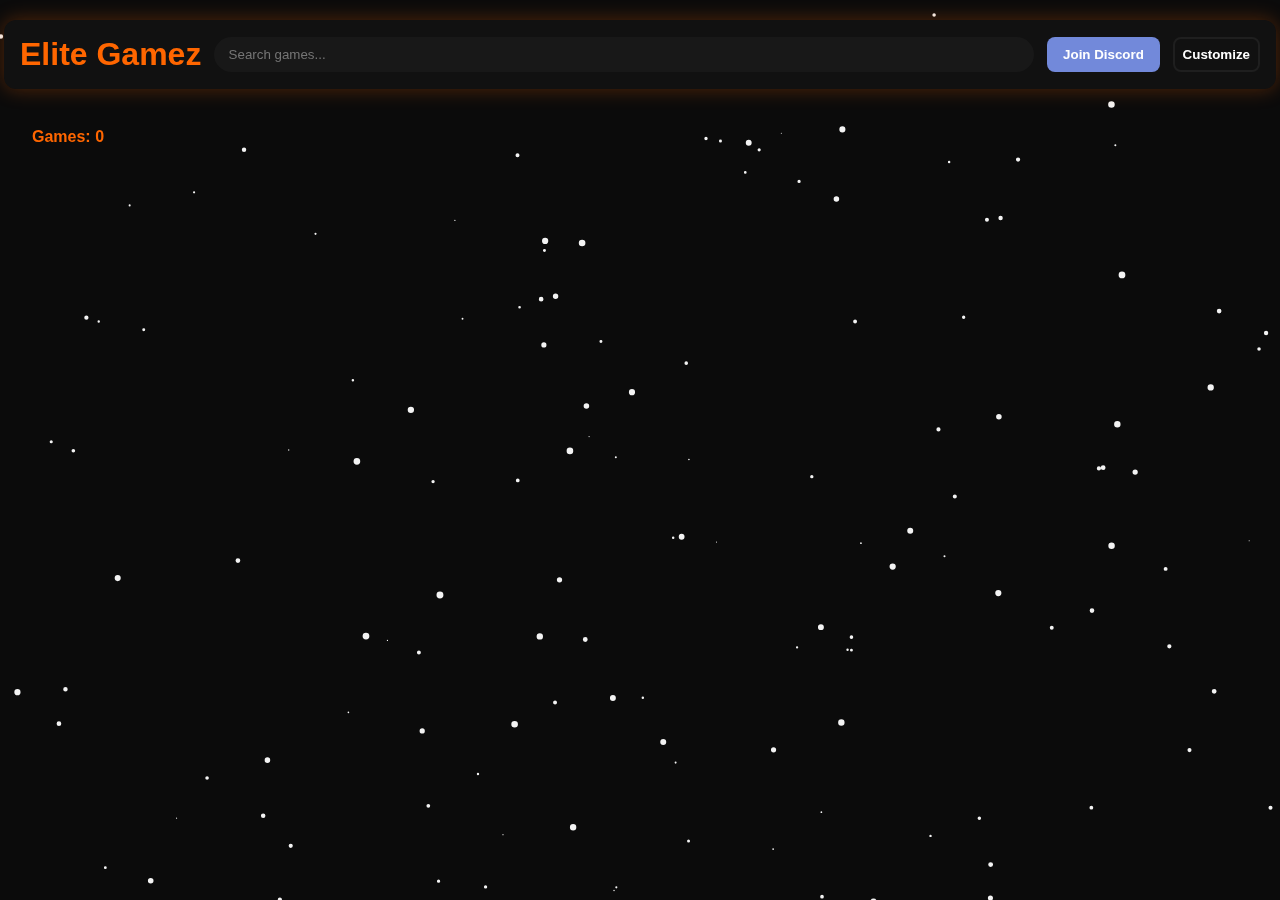
<file: g67.html>
<!doctype html>
<html>

<head></head>

<body>
	<!DOCTYPE html>
	<html lang="en">

	<head>
		<meta charset="UTF-8">
		<meta name="viewport" content="width=device-width,initial-scale=1" />
		<title>Elite Gamez</title>
		<style>
			:root {
				--bg: #0b0b0b;
				--header-bg: #111;
				--text: #ffffff;
				--muted: #cccccc;
				--accent: #ff6600;
				--accent-dark: #ff3300;
				--accent-shadow: rgba(255, 102, 0, 0.2);
				--card-bg: #000000;
				--card-radius: 10px;
				--card-shadow: 0 0 10px rgba(255, 102, 0, 0.2);
				--glow-size: 15px;
				--glow-strength: 0.25;
				--font-family: Arial, Helvetica, sans-serif;
				--snow-color: rgba(255, 255, 255, 0.95);
				--snow-count: 150;
				--snow-size: 3;
				--snow-speed: 1.2;
			}

			body {
				margin: 0;
				font-family: var(--font-family);
				background: var(--bg);
				color: var(--text);
			}

			#snowCanvas {
				position: fixed;
				top: 0;
				left: 0;
				width: 100%;
				height: 100%;
				pointer-events: none;
				z-index: -1;
				mix-blend-mode: screen;
			}

			header {
				position: fixed;
				top: 20px;
				left: 50%;
				transform: translateX(-50%);
				width: calc(100% - 40px);
				background: var(--header-bg);
				padding: 1rem;
				display: flex;
				align-items: center;
				gap: 0.8rem;
				z-index: 100;
				box-shadow: 0 0 20px var(--accent-shadow);
				border-radius: 12px;
			}

			header h1 {
				margin: 0;
				color: var(--accent);
				flex-shrink: 0;
			}

			header input {
				flex: 1;
				padding: 0.6rem 0.9rem;
				border-radius: 25px;
				border: none;
				outline: none;
				background: rgba(255, 255, 255, 0.03);
				color: var(--text);
			}

			header button {
				background: var(--accent);
				border: none;
				border-radius: 8px;
				padding: 0.6rem 1rem;
				color: #fff;
				cursor: pointer;
				font-weight: bold;
			}

			#discordBtn {
				background: #7289da;
			}

			#discordBtn:hover {
				background: #5b6eae;
			}

			#customizeBtn {
				background: transparent;
				border: 2px solid rgba(255, 255, 255, 0.06);
				color: var(--text);
				padding: 0.5rem;
				border-radius: 8px;
			}

			#gameInfo {
				padding: 8rem 2rem 0.5rem 2rem;
				color: var(--accent);
				font-weight: bold;
				font-size: 1rem;
			}

			#gameInfo p {
				margin: 0;
			}

			#gameContainer {
				padding: 0 2rem 2rem 2rem;
				display: grid;
				grid-template-columns: repeat(auto-fit, minmax(250px, 1fr));
				gap: 0.8rem;
				justify-content: center;
			}

			.game-card {
				background: var(--card-bg);
				border-radius: var(--card-radius);
				padding: 1rem;
				text-align: center;
				box-shadow: var(--card-shadow);
				transition: 0.2s;
				display: flex;
				flex-direction: column;
				align-items: center;
				width: 100%;
				max-width: 250px;
				box-sizing: border-box;
			}

			.game-card:hover {
				transform: scale(1.05);
				box-shadow: 0 0 calc(var(--glow-size)) rgba(255, 102, 0, var(--glow-strength));
			}

			.game-card img {
				width: 100%;
				height: 140px;
				object-fit: cover;
				border-radius: 8px;
				margin-bottom: 0.5rem;
				cursor: pointer;
			}

			.game-card h2 {
				margin: 0.5rem 0 0;
				font-size: 1.1rem;
				text-align: center;
			}

			.game-card p {
				font-size: 0.9rem;
				color: var(--muted);
				text-align: center;
				margin-top: 0.3rem;
			}

			.modal {
				display: none;
				position: fixed;
				top: 0;
				left: 0;
				width: 100vw;
				height: 100vh;
				background: rgba(0, 0, 0, 0.95);
				justify-content: center;
				align-items: center;
				z-index: 999;
				overflow: auto;
			}

			.modal-content {
				background: var(--card-bg);
				max-width: 90vw;
				width: 900px;
				border-radius: 12px;
				padding: 1rem 1.5rem;
				display: flex;
				flex-direction: column;
				align-items: center;
				position: relative;
				box-shadow: 0 0 25px var(--accent-shadow);
				text-align: center;
			}

			#gameTitle {
				margin: 0 0 1rem;
				color: var(--accent);
				font-size: 1.5rem;
			}

			#gameFrame {
				width: 100%;
				height: 60vh;
				border: 2px solid var(--accent);
				border-radius: 8px;
				margin-bottom: 1rem;
			}

			.controls {
				display: flex;
				gap: 1rem;
				flex-wrap: wrap;
				justify-content: center;
				margin-bottom: 1rem;
			}

			.controls button {
				background: linear-gradient(135deg, var(--accent), var(--accent-dark));
				border: none;
				border-radius: 6px;
				color: #fff;
				padding: 0.8rem 1.2rem;
				font-weight: bold;
				cursor: pointer;
				transition: 0.2s;
			}

			.controls button:hover {
				transform: scale(1.05);
				box-shadow: 0 0 15px var(--accent-shadow);
			}

			.modal-content button#closeModal {
				position: absolute;
				top: 15px;
				right: 15px;
				background: var(--accent);
				border: none;
				border-radius: 50%;
				color: #fff;
				width: 40px;
				height: 40px;
				font-size: 1.5rem;
				font-weight: bold;
				line-height: 1;
				cursor: pointer;
				z-index: 1000;
				transition: background 0.2s, transform 0.2s;
			}

			.modal-content button#closeModal:hover {
				background: var(--accent-dark);
				transform: scale(1.1);
			}

			.settings-panel-large {
				display: none;
				position: fixed;
				top: 64px;
				right: 24px;
				width: 920px;
				max-width: calc(100% - 48px);
				background: var(--card-bg);
				color: var(--text);
				border-radius: 12px;
				box-shadow: 0 10px 40px rgba(0, 0, 0, 0.6);
				z-index: 1200;
				padding: 14px;
				font-size: 14px;
				overflow: hidden;
			}

			.settings-header {
				display: flex;
				align-items: center;
				justify-content: space-between;
				gap: 12px;
				margin-bottom: 10px;
				cursor: move;
			}

			.settings-title {
				font-size: 18px;
				color: var(--accent);
				margin: 0;
				font-weight: 700;
			}

			.settings-close {
				background: transparent;
				border: 1px solid rgba(255, 255, 255, 0.06);
				padding: 6px 10px;
				border-radius: 8px;
				color: var(--text);
				cursor: pointer;
			}

			.settings-body {
				max-height: 62vh;
				overflow: auto;
				padding-right: 8px;
			}

			.section {
				margin-bottom: 12px;
			}

			.section h4 {
				margin: 0 0 6px 0;
				color: var(--muted);
				font-size: 13px;
			}

			.row {
				display: flex;
				gap: 12px;
				flex-wrap: wrap;
			}

			.col {
				flex: 1;
				min-width: 180px
			}

			.label {
				display: block;
				margin-bottom: 6px;
				color: var(--muted);
				font-size: 13px
			}

			input[type="color"],
			input[type="range"],
			select,
			input[type="number"] {
				width: 100%;
				padding: 8px;
				border-radius: 8px;
				border: none;
				background: rgba(255, 255, 255, 0.02);
				color: var(--text)
			}

			.small {
				width: 120px
			}

			.actions {
				display: flex;
				gap: 8px;
				justify-content: flex-end;
				margin-top: 8px
			}

			.btn-primary {
				background: var(--accent);
				border: none;
				color: #fff;
				padding: 8px 12px;
				border-radius: 8px;
				cursor: pointer
			}

			.btn-ghost {
				background: transparent;
				border: 1px solid rgba(255, 255, 255, 0.06);
				color: var(--text);
				padding: 8px 12px;
				border-radius: 8px;
				cursor: pointer
			}

			@media (max-width:980px) {
				.settings-panel-large {
					left: 12px;
					right: 12px;
					top: 72px;
					width: calc(100% - 24px)
				}
			}
		</style>
	</head>

	<body>

		<canvas id="snowCanvas"></canvas>

		<header>
			<h1>Elite Gamez</h1>
			<input type="text" id="searchInput" placeholder="Search games...">
			<button id="discordBtn">Join Discord</button>
			<button id="customizeBtn">Customize</button>
		</header>

		<div id="gameInfo">
			<p>Games: 0</p>
		</div>
		<div id="gameContainer"></div>

		<div class="modal" id="gameModal">
			<div class="modal-content">
				<button id="closeModal">&times;</button>
				<h2 id="gameTitle"></h2>
				<iframe id="gameFrame" src="" frameborder="0"></iframe>
				<div class="controls">
					<button id="downloadBtn">Download</button>
					<button id="fullscreenBtn">Fullscreen</button>
					<button id="aboutBlankBtn">Open in About:blank</button>
					<button id="blobBtn">Open in Blob URL</button>
				</div>
			</div>
		</div>

		<div class="settings-panel-large" id="settingsPanel" role="dialog" aria-label="Site customization">
			<div class="settings-header" id="settingsDrag">
				<div style="display:flex;gap:12px;align-items:center">
					<span class="settings-title">Site Customization</span>
					<small style="color:var(--muted)">(drag header to move)</small>
				</div>
				<div>
				</div>
			</div>

			<div class="settings-body">
				<div class="section">
					<h4>Presets & Quick Actions</h4>
					<div class="row">
						<div class="col" style="display:flex;gap:8px;flex-wrap:wrap">
							<button class="btn-primary" data-preset="Inferno">Inferno</button>
							<button class="btn-primary" data-preset="mathias">mathias</button>
							<button class="btn-primary" data-preset="kirby">kirby</button>
							<button class="btn-primary" data-preset="Ocean">Ocean</button>
							<button class="btn-primary" data-preset="Neon">Neon</button>
							<button class="btn-primary" data-preset="Retro">Retro</button>
							<button class="btn-ghost" data-preset="Dark">Dark</button>
							<button class="btn-ghost" data-preset="Light">Light</button>
						</div>
						<div class="col" style="display:flex;justify-content:flex-end;align-items:center">
							<button class="btn-primary" id="exportBtn">Export JSON</button>
							<button class="btn-ghost" id="importBtn">Import JSON</button>
							<input type="file" id="importFile" accept=".json" style="display:none" />
							<button class="btn-ghost" id="resetBtn">Reset Defaults</button>
						</div>
					</div>
				</div>

				<div class="section">
					<h4>Colors & Typography</h4>
					<div class="row">
						<div class="col">
							<label class="label">Background color</label>
							<input id="bgColor" type="color" value="#0b0b0b">
        </div>
							<div class="col">
								<label class="label">Header color</label>
								<input id="headerColor" type="color" value="#111111">
        </div>
								<div class="col">
									<label class="label">Text color</label>
									<input id="textColor" type="color" value="#ffffff">
        </div>
									<div class="col">
										<label class="label">Muted / Secondary text</label>
										<input id="mutedColor" type="color" value="#cccccc">
        </div>
									</div>

									<div class="row" style="margin-top:10px">
										<div class="col">
											<label class="label">Accent color</label>
											<input id="accentColor" type="color" value="#ff6600">
        </div>
											<div class="col">
												<label class="label">Accent dark</label>
												<input id="accentDark" type="color" value="#ff3300">
        </div>
												<div class="col">
													<label class="label">Glow (shadow) color</label>
													<input id="glowColor" type="color" value="#ff6600">
        </div>
													<div class="col">
														<label class="label">Card background</label>
														<input id="cardBg" type="color" value="#000000">
        </div>
													</div>

													<div class="row" style="margin-top:10px">
														<div class="col">
															<label class="label">Font family</label>
															<select id="fontFamily">
            <option value="Arial, Helvetica, sans-serif">System - Arial</option>
            <option value="'Segoe UI', Tahoma, Geneva, Verdana, sans-serif">Segoe UI</option>
            <option value="'Roboto', Arial, sans-serif">Roboto</option>
            <option value="'VT323', monospace">VT323 (gamey)</option>
            <option value="'Press Start 2P', cursive">Press Start (pixel)</option>
          </select>
														</div>
														<div class="col">
															<label class="label">Card radius (px)</label>
															<input id="cardRadius" type="range" min="0" max="40" value="10">
        </div>
															<div class="col">
																<label class="label">Glow size (px)</label>
																<input id="glowSize" type="range" min="4" max="60" value="15">
        </div>
																<div class="col">
																	<label class="label">Glow strength (0-1)</label>
																	<input id="glowStrength" type="range" min="0" max="1" step="0.01" value="0.25">
        </div>
																</div>
															</div>

															<div class="section">
																<h4>Snow & Particles</h4>
																<div class="row">
																	<div class="col">
																		<label class="label">Snow color</label>
																		<input id="snowColor" type="color" value="#ffffff">
        </div>
																		<div class="col">
																			<label class="label">Snow count: <span id="snowCountLabel">150</span></label>
																			<input id="snowCount" type="range" min="0" max="400" value="150">
        </div>
																			<div class="col">
																				<label class="label">Snow size: <span id="snowSizeLabel">3</span></label>
																				<input id="snowSize" type="range" min="1" max="10" value="3">
        </div>
																				<div class="col">
																					<label class="label">Snow speed: <span id="snowSpeedLabel">1.2</span></label>
																					<input id="snowSpeed" type="range" min="0.2" max="4" step="0.1" value="1.2">
        </div>
																				</div>
																			</div>
																		</div>

																		<div class="actions">
																			<button class="btn-ghost" id="applyBtn">Apply (autosaves)</button>
																			<button class="btn-primary" id="saveBtn">Save</button>
																		</div>
																	</div>

																	<script>
																		const DEFAULTS = {
  bg:'#0b0b0b',
  header:'#111111',
  text:'#ffffff',
  muted:'#cccccc',
  accent:'#ff6600',
  accentDark:'#ff3300',
  glowColor:'#ff6600',
  cardBg:'#000000',
  cardRadius:10,
  glowSize:15,
  glowStrength:0.25,
  fontFamily:'Arial, Helvetica, sans-serif',
  snowColor:'#ffffff',
  snowCount:150,
  snowSize:3,
  snowSpeed:1.2
};

const customizeBtn = document.getElementById('customizeBtn');
const settingsPanel = document.getElementById('settingsPanel');
const settingsDrag = document.getElementById('settingsDrag');

const els = {
  bgColor: document.getElementById('bgColor'),
  headerColor: document.getElementById('headerColor'),
  textColor: document.getElementById('textColor'),
  mutedColor: document.getElementById('mutedColor'),
  accentColor: document.getElementById('accentColor'),
  accentDark: document.getElementById('accentDark'),
  glowColor: document.getElementById('glowColor'),
  cardBg: document.getElementById('cardBg'),
  cardRadius: document.getElementById('cardRadius'),
  glowSize: document.getElementById('glowSize'),
  glowStrength: document.getElementById('glowStrength'),
  fontFamily: document.getElementById('fontFamily'),
  snowColor: document.getElementById('snowColor'),
  snowCount: document.getElementById('snowCount'),
  snowSize: document.getElementById('snowSize'),
  snowSpeed: document.getElementById('snowSpeed'),
  snowCountLabel: document.getElementById('snowCountLabel'),
  snowSizeLabel: document.getElementById('snowSizeLabel'),
  snowSpeedLabel: document.getElementById('snowSpeedLabel'),
};

const applyBtn = document.getElementById('applyBtn');
const saveBtn = document.getElementById('saveBtn');
const resetBtn = document.getElementById('resetBtn');
const exportBtn = document.getElementById('exportBtn');
const importBtn = document.getElementById('importBtn');
const importFile = document.getElementById('importFile');

function setVar(name,val){ document.documentElement.style.setProperty(name,val); }
function hexToRGBA(hex, alpha=1){
  if(!hex) return `rgba(255,255,255,${alpha})`;
  const h = hex.replace('#','');
  const n = parseInt(h,16);
  const r = (n >> 16) & 255;
  const g = (n >> 8) & 255;
  const b = n & 255;
  return `rgba(${r},${g},${b},${alpha})`;
}

function applySettings(s){
  const s2 = Object.assign({}, DEFAULTS, s || {});
  setVar('--bg', s2.bg);
  setVar('--header-bg', s2.header);
  setVar('--text', s2.text);
  setVar('--muted', s2.muted);
  setVar('--accent', s2.accent);
  setVar('--accent-dark', s2.accentDark);
  setVar('--accent-shadow', hexToRGBA(s2.glowColor,0.3));
  document.querySelectorAll('.game-card').forEach(card=>{
    card.style.boxShadow = `0 0 ${s2.glowSize}px ${hexToRGBA(s2.glowColor, s2.glowStrength)}`;
  });
  setVar('--card-bg', s2.cardBg);
  setVar('--card-radius', s2.cardRadius + 'px');
  setVar('--card-shadow', `0 0 ${Math.max(6,s2.glowSize/1.6)}px ${hexToRGBA(s2.glowColor,0.12)}`);
  setVar('--glow-size', s2.glowSize + 'px');
  setVar('--glow-strength', s2.glowStrength);
  setVar('--font-family', s2.fontFamily);
  setVar('--snow-color', hexToRGBA(s2.snowColor,1));
  setVar('--snow-count', s2.snowCount);
  setVar('--snow-size', s2.snowSize);
  setVar('--snow-speed', s2.snowSpeed);

  document.body.style.background = s2.bg;
  document.body.style.color = s2.text;
  const header = document.querySelector('header');
  if(header) header.style.background = s2.header;
  document.querySelectorAll('.game-card').forEach(c=> c.style.background = s2.cardBg);
  const gf = document.getElementById('gameFrame');
  if(gf) gf.style.borderColor = s2.accent;
}

const STORAGE_KEY = 'elite_gamez_theme_v1';
function saveSettings(obj){
  localStorage.setItem(STORAGE_KEY, JSON.stringify(obj));
  saveBtn.textContent = 'Saved ✓';
  setTimeout(()=> saveBtn.textContent = 'Save',900);
}
function loadSettings(){
  const raw = localStorage.getItem(STORAGE_KEY);
  if(!raw) return DEFAULTS;
  try { return Object.assign({}, DEFAULTS, JSON.parse(raw)); }
  catch(e){ console.error('bad settings json', e); return DEFAULTS; }
}
function resetToDefaults(){
  localStorage.removeItem(STORAGE_KEY);
  updateUIFromSettings(DEFAULTS);
  applySettings(DEFAULTS);
  updateSnow(DEFAULTS.snowCount, DEFAULTS.snowSize, DEFAULTS.snowSpeed, DEFAULTS.snowColor);
}

function updateUIFromSettings(s){
  els.bgColor.value = s.bg;
  els.headerColor.value = s.header;
  els.textColor.value = s.text;
  els.mutedColor.value = s.muted;
  els.accentColor.value = s.accent;
  els.accentDark.value = s.accentDark;
  els.glowColor.value = s.glowColor;
  els.cardBg.value = s.cardBg;
  els.cardRadius.value = s.cardRadius;
  els.glowSize.value = s.glowSize;
  els.glowStrength.value = s.glowStrength;
  els.fontFamily.value = s.fontFamily;
  els.snowColor.value = s.snowColor;
  els.snowCount.value = s.snowCount;
  els.snowSize.value = s.snowSize;
  els.snowSpeed.value = s.snowSpeed;
  els.snowCountLabel.textContent = s.snowCount;
  els.snowSizeLabel.textContent = s.snowSize;
  els.snowSpeedLabel.textContent = s.snowSpeed;
}

function readSettingsFromUI(){
  return {
    bg: els.bgColor.value,
    header: els.headerColor.value,
    text: els.textColor.value,
    muted: els.mutedColor.value,
    accent: els.accentColor.value,
    accentDark: els.accentDark.value,
    glowColor: els.glowColor.value,
    cardBg: els.cardBg.value,
    cardRadius: Number(els.cardRadius.value),
    glowSize: Number(els.glowSize.value),
    glowStrength: Number(els.glowStrength.value),
    fontFamily: els.fontFamily.value,
    snowColor: els.snowColor.value,
    snowCount: Number(els.snowCount.value),
    snowSize: Number(els.snowSize.value),
    snowSpeed: Number(els.snowSpeed.value)
  };
}

function wireControls(){
  Object.values(els).forEach(el=>{
    if(!el) return;
    el.addEventListener('input', () => {
      if(el === els.snowCount) els.snowCountLabel.textContent = el.value;
      if(el === els.snowSize) els.snowSizeLabel.textContent = el.value;
      if(el === els.snowSpeed) els.snowSpeedLabel.textContent = el.value;
      const s = readSettingsFromUI();
      applySettings(s);
      updateSnow(s.snowCount, s.snowSize, s.snowSpeed, s.snowColor);
      if(window._autosaveTimeout) clearTimeout(window._autosaveTimeout);
      window._autosaveTimeout = setTimeout(()=> saveSettings(s), 900);
    });
  });

  applyBtn.addEventListener('click', ()=>{
    const s = readSettingsFromUI();
    applySettings(s);
    updateSnow(s.snowCount, s.snowSize, s.snowSpeed, s.snowColor);
    saveSettings(s);
  });
  saveBtn.addEventListener('click', ()=> saveSettings(readSettingsFromUI()));
  resetBtn.addEventListener('click', ()=> {
    if(!confirm('like the orange color better? same')) return;
    resetToDefaults();
  });

  exportBtn.addEventListener('click', ()=>{
    const data = readSettingsFromUI();
    const blob = new Blob([JSON.stringify(data, null, 2)], {type:'application/json'});
    const a = document.createElement('a');
    a.href = URL.createObjectURL(blob);
    a.download = 'theme.json';
    document.body.appendChild(a); a.click(); a.remove();
  });
  importBtn.addEventListener('click', ()=> importFile.click());
  importFile.addEventListener('change', (ev)=>{
    const f = ev.target.files && ev.target.files[0];
    if(!f) return;
    const reader = new FileReader();
    reader.onload = () => {
      try {
        const parsed = JSON.parse(reader.result);
        const merged = Object.assign({}, DEFAULTS, parsed);
        updateUIFromSettings(merged);
        applySettings(merged);
        saveSettings(merged);
        updateSnow(merged.snowCount, merged.snowSize, merged.snowSpeed, merged.snowColor);
        alert('Imported settings applied.');
      } catch(e) {
        alert('Failed to import: invalid JSON');
      }
    };
    reader.readAsText(f);
    importFile.value = '';
  });

  document.querySelectorAll('[data-preset]').forEach(btn=>{
    btn.addEventListener('click', ()=>{
      const name = btn.getAttribute('data-preset');
      applyPreset(name);
    });
  });
}

const PRESETS = {
  Inferno: {
	bg:'#0a0a0a', header:'#1a1a1a', text:'#ffffff', muted:'#cccccc',
	accent:'#ff00aa', accentDark:'#ff00aa', glowColor:'#ff00ff', cardBg:'#000000',
	cardRadius:12, glowSize:25, glowStrength:0.5, fontFamily:"'Segoe UI', Tahoma, Geneva, Verdana, sans-serif",
	snowColor:'#ffffff', snowCount:160, snowSize:3, snowSpeed:1.3
    
  },
kirby: { 
  bg:'#1A1A2E', header:'#1A1A2E', text:'#FFFFFF', muted:'#F8F1F1',
  accent:'#FF8EC6', accentDark:'#A50017', glowColor:'#FFC9D1', cardBg:'#2B2B45',
  cardRadius:10, glowSize:25, glowStrength:0.5, fontFamily:"'Segoe UI', Tahoma, Geneva, Verdana, sans-serif",
  snowColor:'#e660ce', snowCount:160, snowSize:3, snowSpeed:1.4

},
mathias: { 
  bg:'#000000', header:'#000000', text:'#text: "#a3a3a3', muted:'#f8f1f1',
  accent:'#828282', accentDark:'#3d3d3d', glowColor:'#ffffff', cardBg:'#000000',
  cardRadius:10, glowSize:25, glowStrength:0.5, fontFamily:"'Segoe UI', Tahoma, Geneva, Verdana, sans-serif",
  snowColor:'#ffffff', snowCount:160, snowSize:3, snowSpeed:1.4

},
  Ocean: {
    bg:'#021b2c', header:'#023047', text:'#e8f6ff', muted:'#a7d3f0',
    accent:'#00a3ff', accentDark:'#006bb3', glowColor:'#00baff', cardBg:'#00121a',
    cardRadius:12, glowSize:18, glowStrength:0.28, fontFamily:"'Roboto', Arial, sans-serif",
    snowColor:'#c8f0ff', snowCount:120, snowSize:3, snowSpeed:0.9
  },
  Neon: {
    bg:'#04040a', header:'#0b0b12', text:'#e7ffe7', muted:'#9ef3d1',
    accent:'#00ffb3', accentDark:'#00d18a', glowColor:'#00ffb3', cardBg:'#05050b',
    cardRadius:8, glowSize:30, glowStrength:0.5, fontFamily:"'VT323', monospace",
    snowColor:'#99ffdd', snowCount:200, snowSize:2, snowSpeed:1.6
  },
  Retro: {
    bg:'#0b0011', header:'#1a0337', text:'#ffe8d6', muted:'#ffd6a5',
    accent:'#ff66c4', accentDark:'#cc3aa0', glowColor:'#ff66c4', cardBg:'#140018',
    cardRadius:14, glowSize:12, glowStrength:0.2, fontFamily:"'Press Start 2P', cursive",
    snowColor:'#ffd6f0', snowCount:100, snowSize:4, snowSpeed:0.7
  },
  Dark: DEFAULTS,
  Light: {
    bg:'#f4f4f6', header:'#ffffff', text:'#111111', muted:'#666666',
    accent:'#0066ff', accentDark:'#0047b3', glowColor:'#66a3ff', cardBg:'#ffffff',
    cardRadius:8, glowSize:10, glowStrength:0.12, fontFamily:"Arial, Helvetica, sans-serif",
    snowColor:'#444444', snowCount:60, snowSize:2, snowSpeed:0.8
  }
};

function applyPreset(name){
  if(!PRESETS[name]) return;
  const p = PRESETS[name];
  updateUIFromSettings(p);
  applySettings(p);
  saveSettings(p);
  updateSnow(p.snowCount, p.snowSize, p.snowSpeed, p.snowColor);
}

customizeBtn.addEventListener('click', ()=>{
  settingsPanel.style.display = settingsPanel.style.display === 'block' ? 'none' : 'block';
});


(function makeDraggable(){
  let dragging = false, startX=0, startY=0, sx=0, sy=0;
  settingsDrag.addEventListener('pointerdown', (ev)=>{
    dragging = true;
    startX = ev.clientX; startY = ev.clientY;
    const rect = settingsPanel.getBoundingClientRect();
    sx = rect.left; sy = rect.top;
    settingsDrag.setPointerCapture(ev.pointerId);
  });
  window.addEventListener('pointermove', (ev)=>{
    if(!dragging) return;
    let dx = ev.clientX - startX;
    let dy = ev.clientY - startY;
    let nx = Math.max(8, Math.min(window.innerWidth - settingsPanel.offsetWidth - 8, sx + dx));
    let ny = Math.max(8, Math.min(window.innerHeight - 80, sy + dy));
    settingsPanel.style.left = nx + 'px';
    settingsPanel.style.top = ny + 'px';
    settingsPanel.style.right = 'auto';
    settingsPanel.style.position = 'fixed';
  });
  window.addEventListener('pointerup', ()=> { dragging = false; });
})();

const canvas = document.getElementById("snowCanvas");
const ctx = canvas.getContext("2d");
let snow = [];
let snowSettings = {count: DEFAULTS.snowCount, size: DEFAULTS.snowSize, speed: DEFAULTS.snowSpeed, color: DEFAULTS.snowColor};
function resizeCanvas(){ canvas.width = innerWidth; canvas.height = innerHeight; }
window.addEventListener('resize', resizeCanvas); resizeCanvas();

function createSnow(count, size){
  snow = [];
  for(let i=0;i<count;i++){
    snow.push({
      x: Math.random()*canvas.width,
      y: Math.random()*canvas.height,
      r: Math.random()*size + 0.5,
      d: Math.random()*1.5 + 0.2,
      sway: Math.random()*2*Math.PI,
      swayAmp: Math.random()*20
    });
  }
}
createSnow(snowSettings.count, snowSettings.size);

function updateSnow(count, size, speed, color){
  snowSettings.count = count;
  snowSettings.size = size;
  snowSettings.speed = speed;
  snowSettings.color = color;
  createSnow(count, size);
}

function drawSnow(){
  ctx.clearRect(0,0,canvas.width,canvas.height);
  ctx.beginPath();
  ctx.fillStyle = hexToRGBA(snowSettings.color || '#ffffff', 0.95);
  for(let f of snow){
    ctx.moveTo(f.x,f.y);
    ctx.arc(f.x,f.y,f.r,0,Math.PI*2);
    f.y += f.d * snowSettings.speed;
    f.sway += 0.01 + Math.random()*0.02;
    f.x += Math.sin(f.sway) * 0.6;
    if(f.y > canvas.height + 20){ f.x = Math.random()*canvas.width; f.y = -10 - Math.random()*40; }
    if(f.x > canvas.width + 50) f.x = -20;
    if(f.x < -50) f.x = canvas.width + 20;
  }
  ctx.fill();
  requestAnimationFrame(drawSnow);
}
drawSnow();

const discordBtn = document.getElementById("discordBtn");
discordBtn.addEventListener('click', ()=> window.open("https://discord.gg/FGK4VBJTyd","_blank"));

const gameContainer = document.getElementById("gameContainer");
const searchInput = document.getElementById("searchInput");
const gameInfo = document.getElementById("gameInfo").querySelector("p");
const gameModal = document.getElementById("gameModal");
const gameFrame = document.getElementById("gameFrame");
const gameTitle = document.getElementById("gameTitle");
const closeModal = document.getElementById("closeModal");
const downloadBtn = document.getElementById("downloadBtn");
const fullscreenBtn = document.getElementById("fullscreenBtn");
const aboutBlankBtn = document.getElementById("aboutBlankBtn");
const blobBtn = document.getElementById("blobBtn");

closeModal.onclick = () => { gameModal.style.display = "none"; gameFrame.src = "about:blank"; }

let latestSHA = "", gamesData = [];

async function loadGames(){
    try {
        const commits = await fetch("https://api.github.com/repos/elite-gamez/elite-gamez.github.io/commits").then(r=>r.json());
        const newestSHA = commits[0].sha;
        if(newestSHA !== latestSHA){
            latestSHA = newestSHA;
            const gamesURL = `https://cdn.jsdelivr.net/gh/elite-gamez/elite-gamez.github.io@${latestSHA}/games.json?cb=${Date.now()}`;
            gamesData = await fetch(gamesURL).then(r=>r.json());
            renderGames();
        }
    } catch(err){ console.error(err); }
}

function renderGames(){
    gameContainer.innerHTML = "";
    gamesData.forEach(game=>{
        const imgURL = `https://rawcdn.githack.com/elite-gamez/elite-gamez.github.io/main/${game.image}`;
        const card = document.createElement("div");
        card.className = "game-card";
        card.innerHTML = `<img src="${imgURL}" alt="${game.title}"><h2>${game.title}</h2><p>${game.description}</p>`;
        card.addEventListener("click",()=>openGame(game));
        gameContainer.appendChild(card);
    });
    gameInfo.textContent = `Games: ${gamesData.length}`;
}

async function openGame(game){
    const url = `https://rawcdn.githack.com/elite-gamez/elite-gamez.github.io/main/${game.url}`;
    gameFrame.src = url;
    gameTitle.textContent = game.title;
    gameModal.style.display = "flex";

    downloadBtn.onclick = async () => {
        try {
            const response = await fetch(url);
            if(!response.ok) throw new Error("Failed to fetch game file");
            const blob = await response.blob();
            const blobUrl = URL.createObjectURL(blob);
            const a = document.createElement("a");
            a.href = blobUrl;
            a.download = game.title+".html";
            document.body.appendChild(a);
            a.click();
            document.body.removeChild(a);
            URL.revokeObjectURL(blobUrl);
        } catch(err){ alert("Download failed: "+err); }
    };

    fullscreenBtn.onclick = () => {
        if(gameFrame.requestFullscreen) gameFrame.requestFullscreen();
        else if(gameFrame.webkitRequestFullscreen) gameFrame.webkitRequestFullscreen?.();
        else alert("Fullscreen not supported");
    };

    aboutBlankBtn.onclick = () => {
        const t = window.open("about:blank","_blank");
        if(t){
            fetch(url)
            .then(r=>r.text())
            .then(html=>{
                t.document.write(`<html><head><title>${game.title}</title></head><body style="margin:0">${html}</body></html>`);
                t.document.close();
            })
            .catch(err=>alert("Failed to open in about:blank: "+err));
        } else alert("Popup blocked!");
    };

    blobBtn.onclick = () => {
        fetch(url)
        .then(res=>res.text())
        .then(html=>{
            const blob = new Blob([html], { type: "text/html" });
            const blobUrl = URL.createObjectURL(blob);
            window.open(blobUrl,"_blank");
        })
        .catch(err=>alert("Failed to open in Blob: "+err));
    };
}

searchInput.addEventListener("input", () => {
    const filter = searchInput.value.toLowerCase();
    Array.from(gameContainer.children).forEach(card=>{
        const title = card.querySelector("h2").textContent.toLowerCase();
        card.style.display = title.includes(filter) ? "flex" : "none";
    });
});

const initial = loadSettings();
updateUIFromSettings(initial);
applySettings(initial);
updateSnow(initial.snowCount, initial.snowSize, initial.snowSpeed, initial.snowColor);
wireControls();
loadGames();
setInterval(loadGames,30000);
																	</script>

	</body>

	</html>
</body>
<html>
</file>
